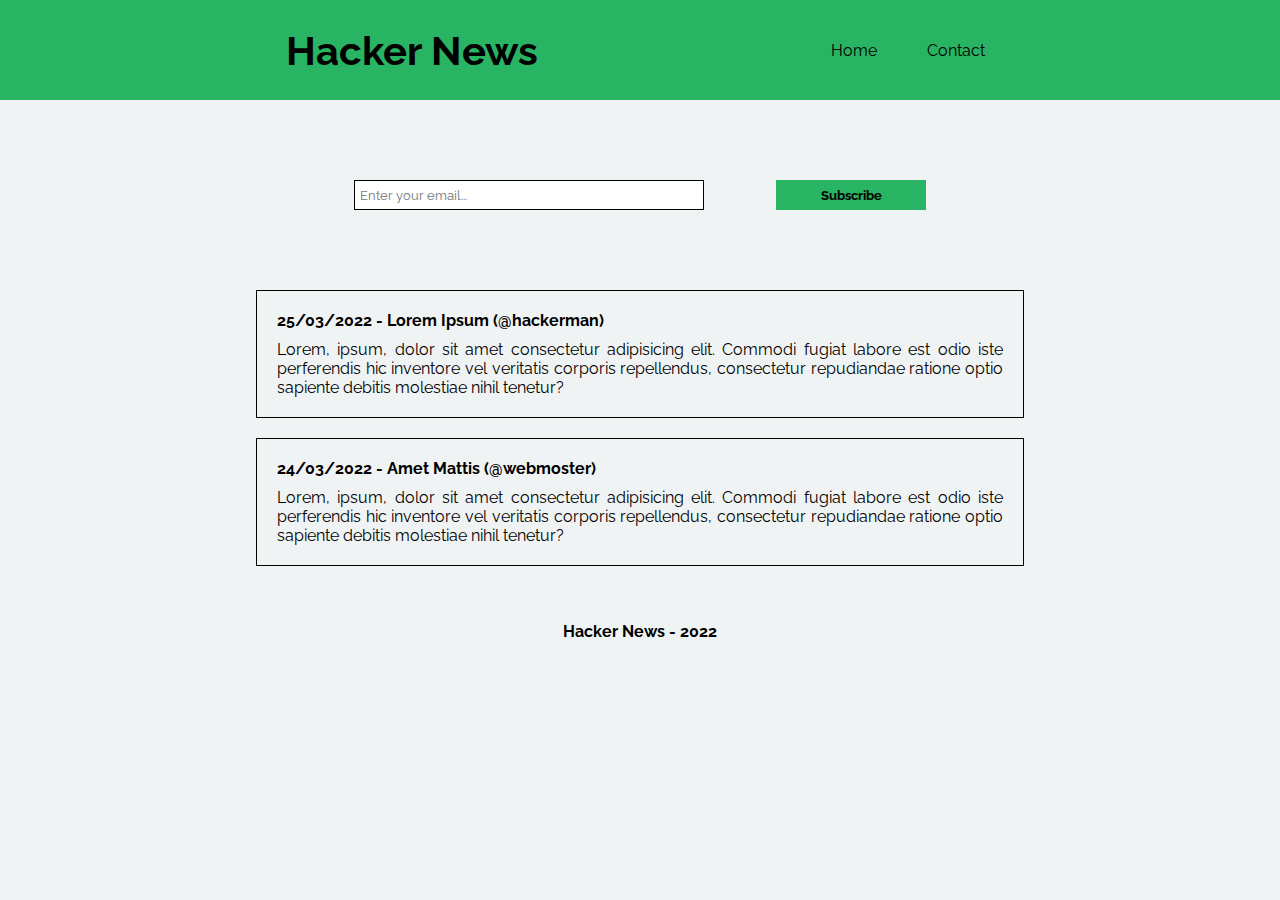
<file: index.html>
<!DOCTYPE html>
<html>
<head>
	<meta charset="utf-8">
	<meta name="viewport" content="width=device-width, initial-scale=1">
	<link rel="stylesheet" type="text/css" href="style.css">
	<title>Hacker News</title>
</head>
<body>

<header class="header">
	<h1>Hacker News</h1>
	<nav class="navbar">
		<a href="index.html">Home</a>
		<a href="contact.html">Contact</a>
	</nav>
</header>


<section class="box-subscribe">

	<form class="form-subscribe" method="POST">
		<input type="email" name="" placeholder="Enter your email...">

		<button href="message.html">Subscribe</button>
		<!--<input class="boton" type="submit" name="" value="Subscribe">-->
	</form>
	
</section>

<article class="box-publicacion">
	<h4>25/03/2022 - Lorem Ipsum (@hackerman)</h4>
	<p>
		Lorem, ipsum, dolor sit amet consectetur adipisicing elit. Commodi fugiat labore est odio iste perferendis hic inventore vel veritatis corporis repellendus, consectetur repudiandae ratione optio sapiente debitis molestiae nihil tenetur?

	</p>
</article>

<article class="box-publicacion">
	<h4>24/03/2022 - Amet Mattis (@webmoster)</h4>
	<p>
		Lorem, ipsum, dolor sit amet consectetur adipisicing elit. Commodi fugiat labore est odio iste perferendis hic inventore vel veritatis corporis repellendus, consectetur repudiandae ratione optio sapiente debitis molestiae nihil tenetur?

	</p>
</article>

<footer>
	<h4>Hacker News - 2022</h4>
</footer>

</body>
</html>
</file>
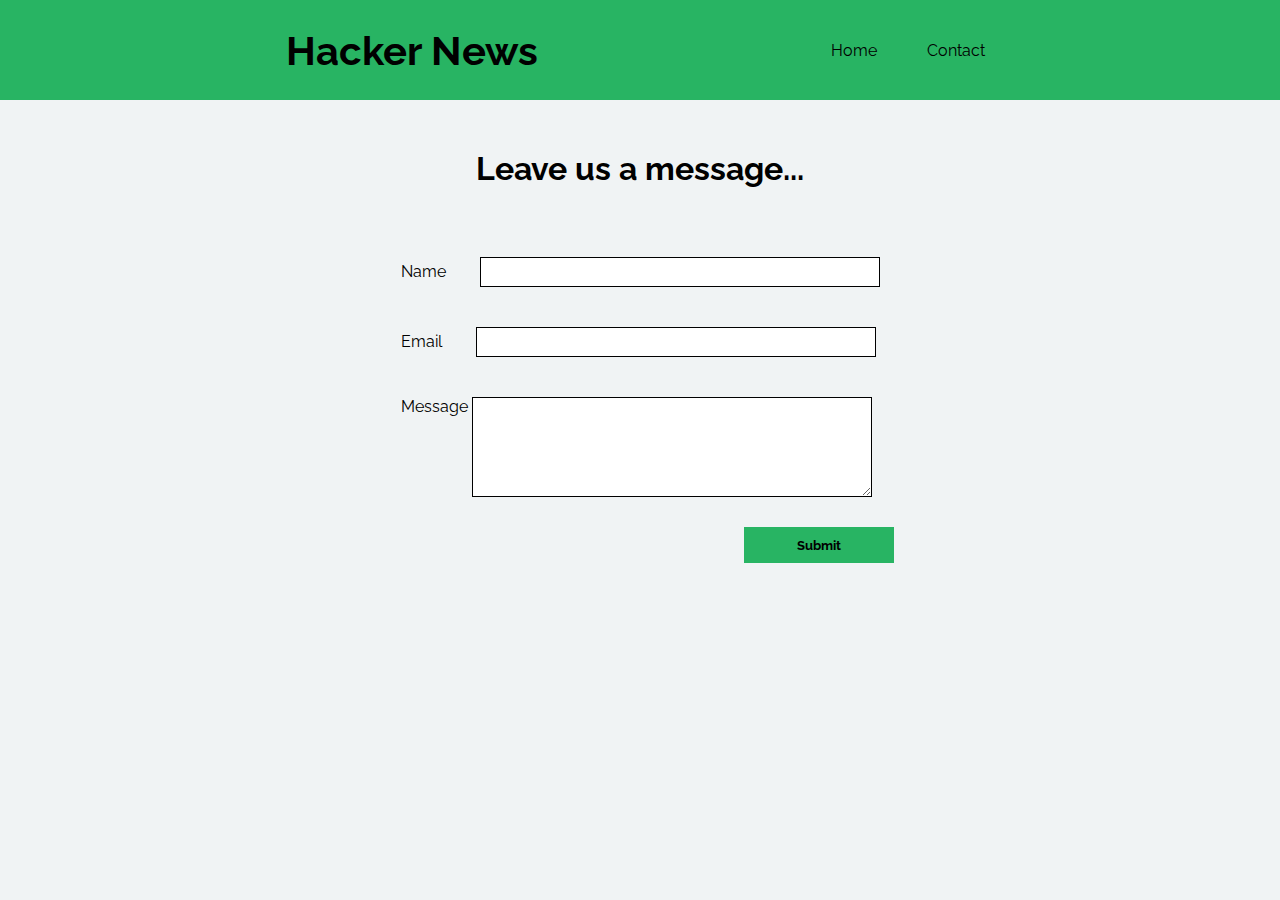
<file: contact.html>
<!DOCTYPE html>
<html>
<head>
	<meta charset="utf-8">
	<meta name="viewport" content="width=device-width, initial-scale=1">
	<link rel="stylesheet" type="text/css" href="style.css">
	<title>Message</title>
</head>
<body>

<header class="header">
	<h1>Hacker News</h1>
	<nav class="navbar">
		<a href="index.html">Home</a>
		<a href="contact.html">Contact</a>
	</nav>
	
</header>

<h1 class="title-message">Leave us a message...</h1>

<section class="section-message">
	
	<form method="POST">
		<!--
		<label>Name</label>
		<input type="text" name="">

		<label>Email</label>
		<input type="email" name="">

		<label>Message</label>
		<textarea></textarea>

		<button >Submit</button>
		-->

		<label for="name">
		    <span>Name</span>
		    <input id="name" type="text" name="name">
		</label>

		<label for="email">
		    <span>Email</span>
		    <input id="email" type="email" name="email"> 
		</label>

		<label for="message">
		    <span>Message</span>
		    <textarea id="message" type="text" name="message"></textarea>
		</label>

		<button type="submit">Submit</button>
		
	</form>
</section>

</body>
</html>
</file>
<file: style.css>
@import url("https://fonts.googleapis.com/css2?family=Raleway:wght@100;300;400;500;600&display=swap");

*{
	font-family: 'Raleway', sans-serif;
	padding: 0;
	margin: 0;
	
	box-sizing: border-box;
	text-decoration: none;
	outline: none;
  	border: none;
}

body{
	background: #F0F3F4;
}

.header{
	display: flex;
	width: 100%;
	height: 100px;
	justify-content: center;
	align-items: center;
	padding: 10px;
	background: #28B463 ;
}

.header h1{
	text-align: center;
	padding: 16px;
	font-size: 40px;
}


a{
	text-decoration: none;
	color: black;
}

.navbar{
	margin-left: 20%;
	display: inline;
	text-align: center;
	background: #28B463 ;
}

.navbar a {
	list-style:  none;
	padding-top: 15px;
	padding-bottom: 15px;
	padding-left: 25px;
	padding-right: 25px;
	float: left;
}

.navbar a:hover{
	background: #F0F3F4;
}

.box-subscribe{
	margin-top: 50px;
	margin-bottom: 50px;
	padding: 20px;
}

.box-subscribe input{
	width: 350px;
	height: 30px;
	padding: 5px;
	margin: 10px;
	border-style: solid;
	border-width: thin;
}

.box-subscribe form{
	display: flex;
  	justify-content: center;
}


.box-subscribe button{
	width: 150px;
	height: 30px;
	padding: 5px;
	margin: 10px;
	margin-left: 5%;
	background: #28B463;
	font-weight: bold;
}

.box-publicacion{
	background: #F0F3F4;
	border-style: solid;
	border-width: thin;

	margin-bottom: 20px;
	margin-left: 20%;
	margin-right: 20%;
	padding: 20px;
}

.box-publicacion p{
	text-align: justify;
}

.box-publicacion h4{
	/*padding: 10px;*/
	margin-bottom: 10px;
}

footer{
	margin-top: 20px;
	margin-bottom: 20px;
	padding: 20px;
}

footer h4{
	text-align: center;
	padding: 16px;
}

/* PAGINA CONTACT */

.title-message{
	text-align: center;
	display: flex;
	justify-content: center;
	padding: 20px;
	margin: 30px;
}

.section-message{
	display: flex;
  	justify-content: center;
  	box-sizing: border-box;
}

.section-message label{
	display: inline;
	display: block;
	padding: 20px;
	box-sizing: border-box;
}

.section-message input{
	width: 400px;
	height: 30px;
	margin-left: 30px;
	border-style: solid;
	border-width: thin;
	box-sizing: border-box;
}

.section-message textarea{
	width: 400px;
	height: 100px;
	vertical-align: top;
	border-style: solid;
	border-width: thin;
	box-sizing: border-box;
}

.section-message button{
	width: 150px;
	height: auto;
	padding: 10px;
	margin: 10px;
	margin-left: 70%;
	background: #28B463;
	font-weight: bold;
	
}
</file>
